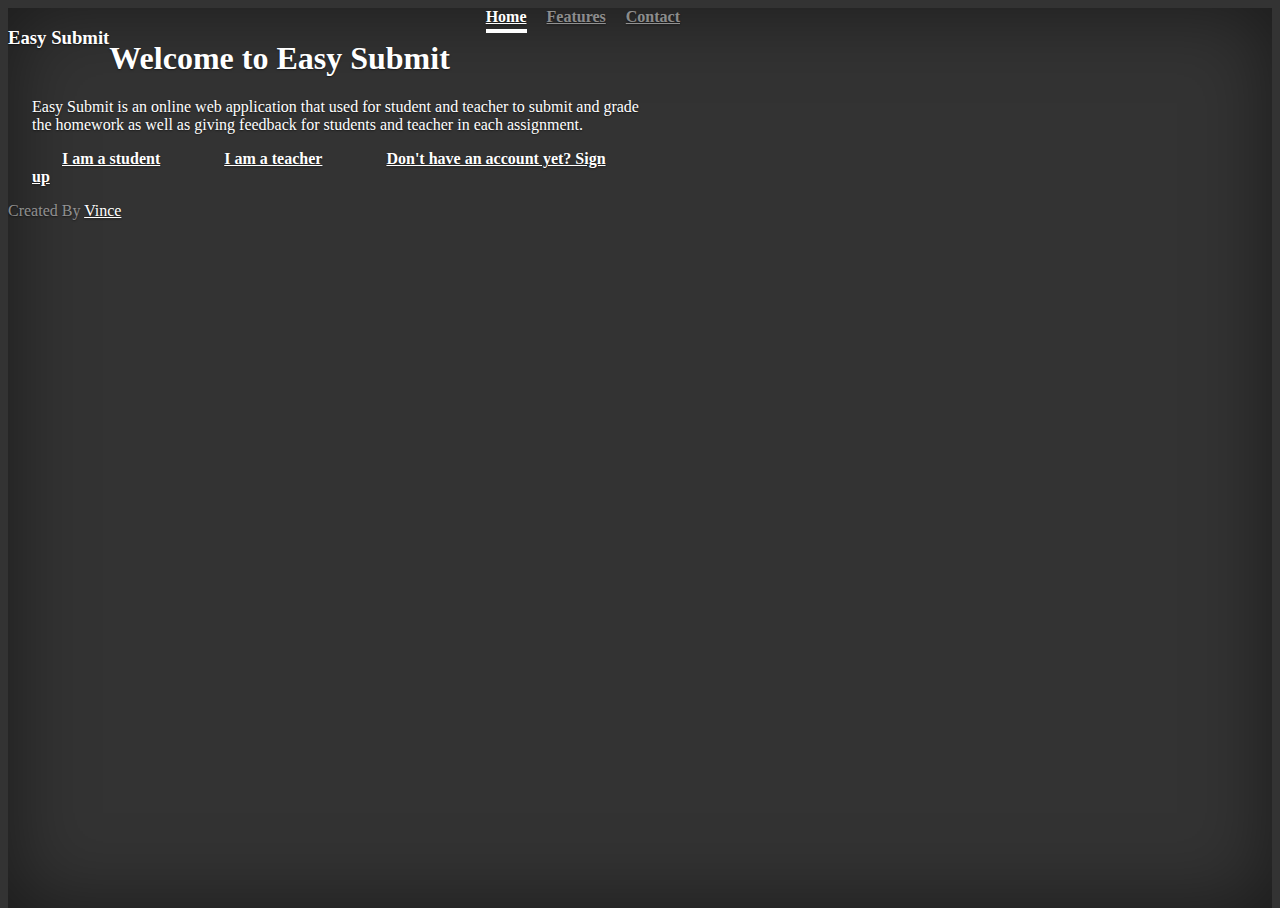
<file: templates/main/1/index.html>
<!DOCTYPE html>
<html lang="en" dir="ltr">
  <head>
    <meta charset="utf-8">
    <title>EasySubmit</title>
    <link rel="stylesheet" href="https://stackpath.bootstrapcdn.com/bootstrap/4.5.0/css/bootstrap.min.css" integrity="sha384-9aIt2nRpC12Uk9gS9baDl411NQApFmC26EwAOH8WgZl5MYYxFfc+NcPb1dKGj7Sk" crossorigin="anonymous">
  <script src="https://stackpath.bootstrapcdn.com/bootstrap/4.5.0/js/bootstrap.min.js" integrity="sha384-OgVRvuATP1z7JjHLkuOU7Xw704+h835Lr+6QL9UvYjZE3Ipu6Tp75j7Bh/kR0JKI" crossorigin="anonymous"></script>
	<link rel="stylesheet" href="inde.css">

  </head>
  <body>
    <body class="text-center">
      <div class="cover-container d-flex w-100 h-100 p-3 mx-auto flex-column">
    <header class="masthead mb-auto">
      <div class="inner">
        <h3 class="masthead-brand">Easy Submit</h3>
        <nav class="nav nav-masthead justify-content-center">
          <a class="nav-link active" href="#">Home</a>
          <a class="nav-link" href="#">Features</a>
          <a class="nav-link" href="#">Contact</a>
        </nav>
      </div>
    </header>

    <main role="main" class="inner cover">
      <h1 class="cover-heading">Welcome to Easy Submit</h1>
      <p class="lead">Easy Submit is an online web application that used for student and teacher to submit and grade the homework as well as giving feedback for students and teacher in each assignment.</p>
      <p class="lead">
        <a href="studentlogin.html" class="btn btn-lg btn-secondary">I am a student</a>
        <a href="teacherlogin.html" class="btn btn-lg btn-secondary">I am a teacher</a>
        <a href="signup.html" class="btn btn-lg btn-secondary">Don't have an account yet? Sign up</a>
      </p>
    </main>

    <footer class="mastfoot mt-auto">
      <div class="inner">
        <p>Created By <a href="http://dkxling.com//">Vince</a>
      </div>
    </footer>
  </div>
  </body>
    </form>
  </body>
</html>
</file>
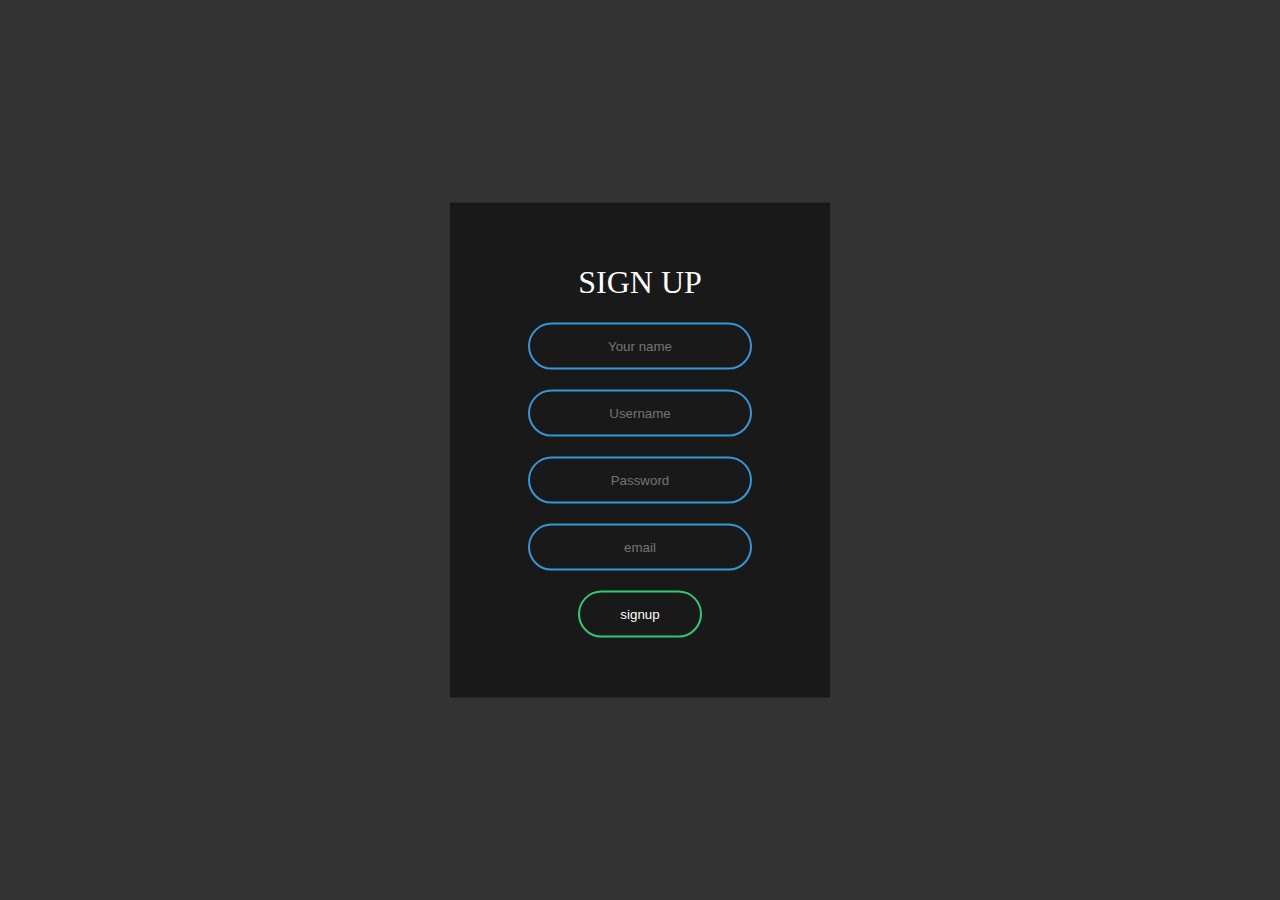
<file: templates/main/1/signup.html>
<!DOCTYPE html>
<html lang="en" dir="ltr">
  <head>
    <meta charset="utf-8">
    <title>Signup</title>
    <link rel="stylesheet" href="style.css">
  </head>
  <body>

<form class="box" action="teacherlogin.html" method="post">
  <h1>Sign up</h1>
  <input type="text" name="" placeholder="Your name">
  <input type="text" name="" placeholder="Username">
  <input type="password" name="" placeholder="Password">
  <input type="email" name="" placeholder="email">

  <input type="submit" name="" value="signup">


</form>


  </body>
</html>
</file>
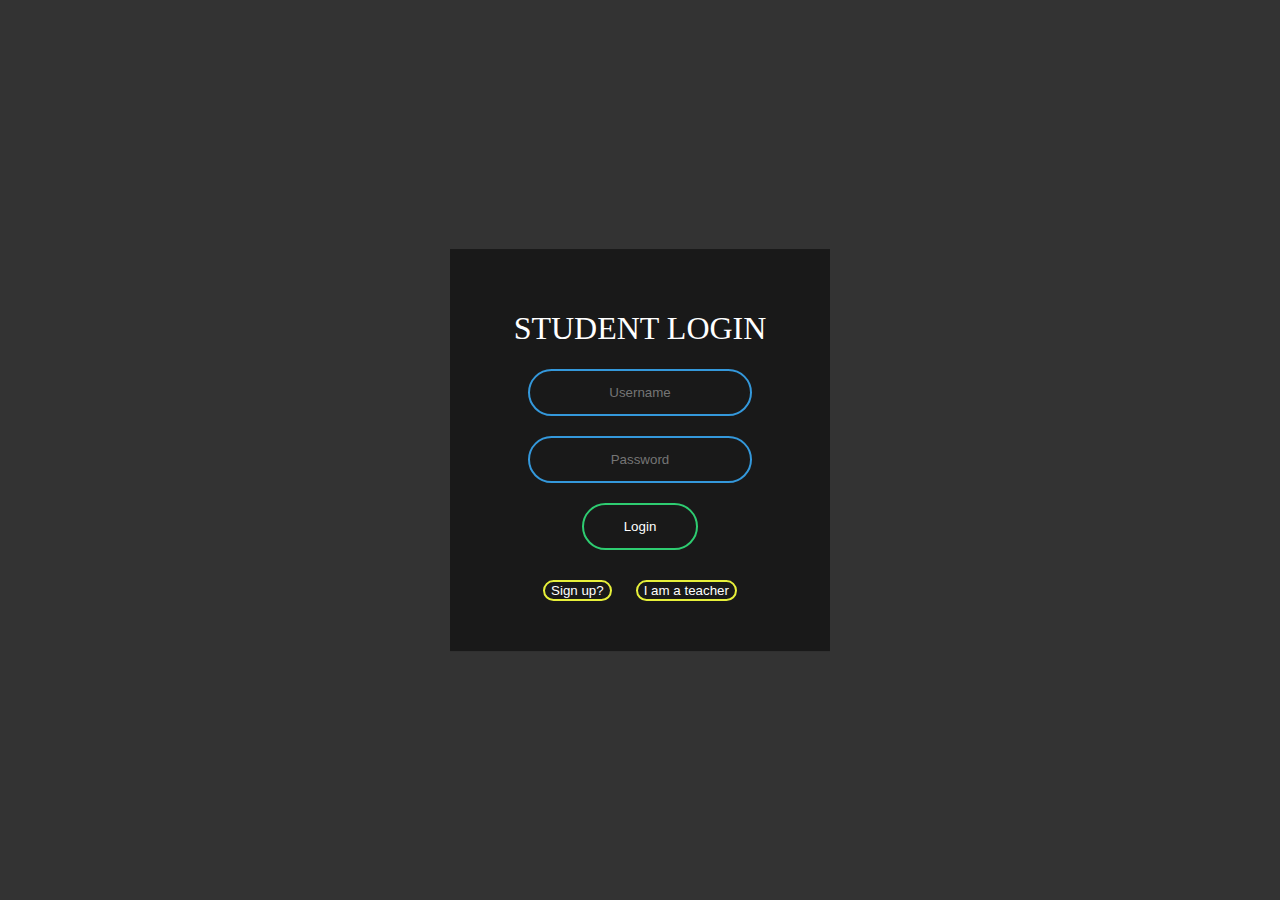
<file: templates/main/1/studentlogin.html>
<!DOCTYPE html>
<html lang="en" dir="ltr">
  <head>
    <meta charset="utf-8">
    <title>َStudentloginpage</title>
    <link rel="stylesheet" href="style.css">
  </head>
  <body>

<form class="box">
  <h1>Student Login</h1>
  <input type="text" name="" placeholder="Username">
  <input type="password" name="" placeholder="Password">
  <input type="submit" name="" value="Login">
  <button onclick="location.href='signup.html'" type="button">Sign up?</button>
  <button onclick="location.href='teacherlogin.html'" type="button">I am a teacher</button>

</form>


  </body>
</html>
</file>
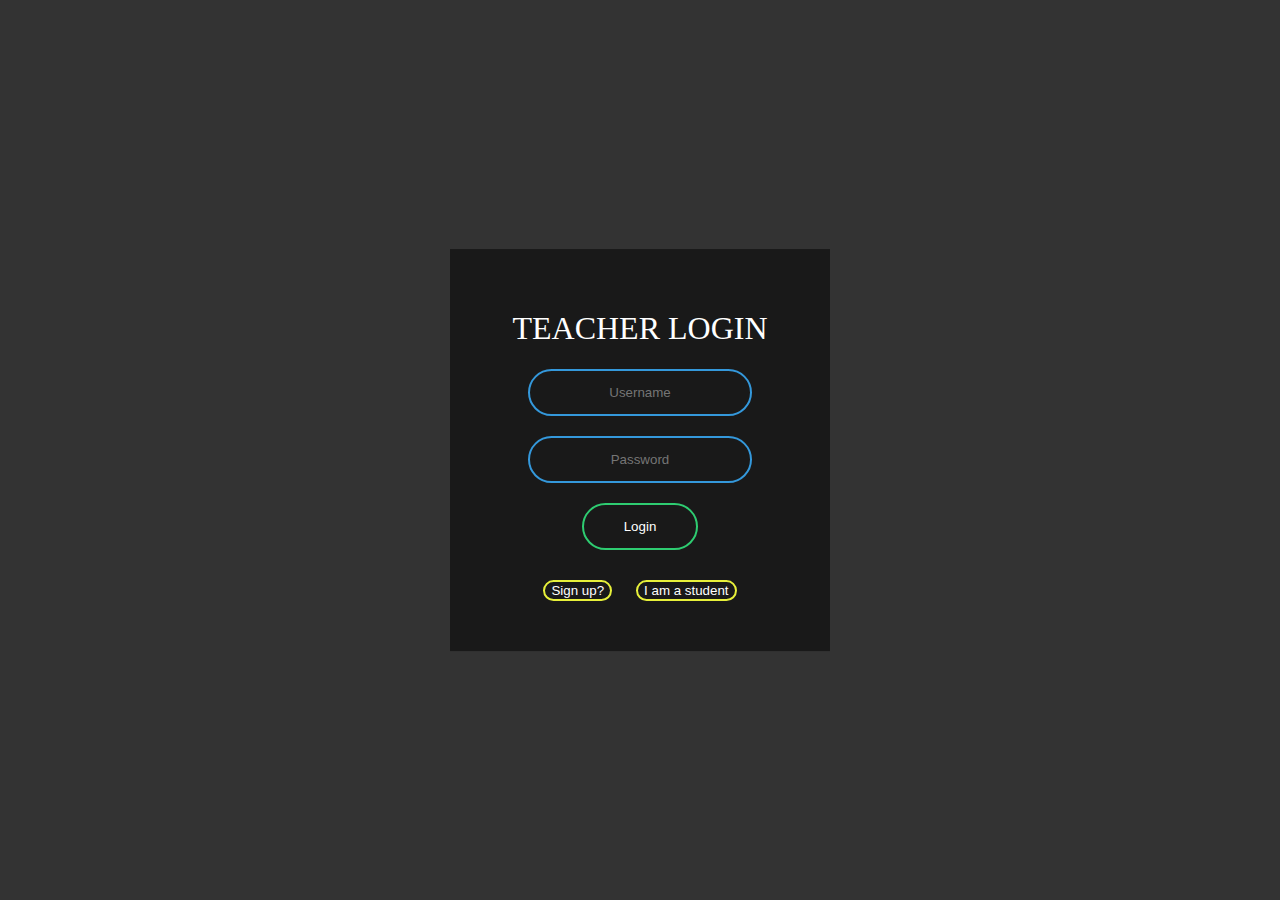
<file: templates/main/1/teacherlogin.html>
<!DOCTYPE html>
<html lang="en" dir="ltr">
  <head>
    <meta charset="utf-8">
    <title>Teacherloginpage</title>
    <link rel="stylesheet" href="style.css">
  </head>
  <body>

<form class="box" action="teacherlogin.html" method="post">
  <h1>Teacher Login</h1>
  <input type="text" name="" placeholder="Username">
  <input type="password" name="" placeholder="Password">
  <input type="submit" name="" value="Login">
  <button onclick="location.href='signup.html'" type="button">Sign up?</button>
  <button onclick="location.href='studentlogin.html'" type="button">I am a student</button>


</form>


  </body>
</html>
</file>
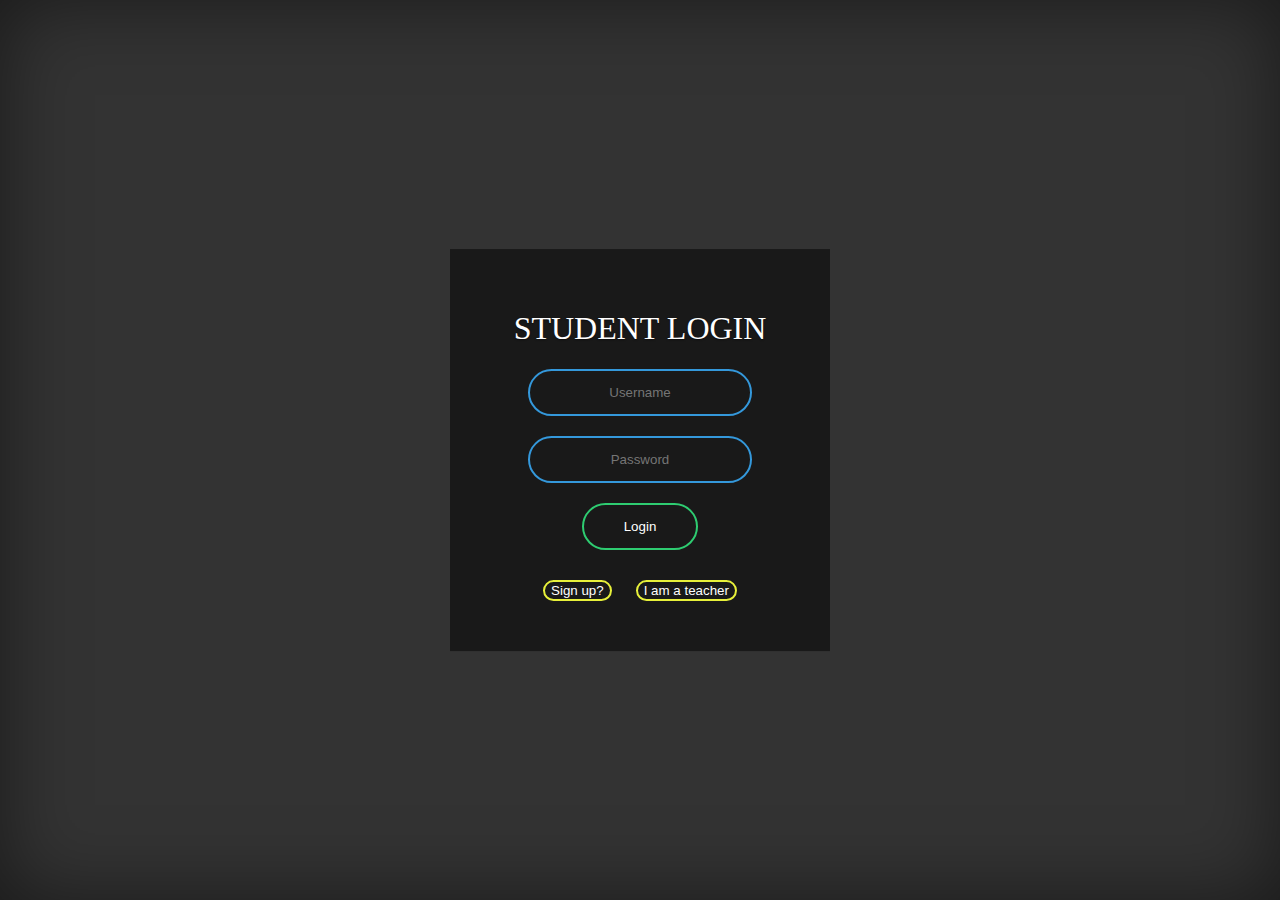
<file: templates/main/backup/studentlogin.html>
<!DOCTYPE html>
<html lang="en" dir="ltr">
  <head>
    <meta charset="utf-8">
    <title>َStudentloginpage</title>
    <link rel="stylesheet" href="inde.css">
  </head>
  <body>

<form class="box">
  <h1>Student Login</h1>
  <input type="text" name="" placeholder="Username">
  <input type="password" name="" placeholder="Password">
  <input type="submit" name="" value="Login">
  <button onclick="location.href='signup.html'" type="button">Sign up?</button>
  <button onclick="location.href='teacherlogin.html'" type="button">I am a teacher</button>

</form>


  </body>
</html>
</file>
<file: templates/main/1/inde.css>
/*
 * Globals
 */

/* Links */
a,
a:focus,
a:hover {
  color: #fff;
}

/* Custom default button */
.btn-secondary{
  margin:10px
}
.btn-secondary:hover,
.btn-secondary:focus {
  color: #333;
  text-shadow: none; /* Prevent inheritance from `body` */
  background-color: #fff;
  border: .05rem solid #fff;
}

/*
 * Base structure
 */

html,
body {
  height: 100%;
  background-color: #333;
}

body {
  display: -ms-flexbox;
  display: flex;
  color: #fff;
  text-shadow: 0 .05rem .1rem rgba(0, 0, 0, .5);
  box-shadow: inset 0 0 5rem rgba(0, 0, 0, .5);
}

.cover-container {
  max-width: 42em;
}


/*
 * Header
 */
.masthead {
  margin-bottom: 2rem;
}

.masthead-brand {
  margin-bottom: 0;
}

.nav-masthead .nav-link {
  padding: .25rem 0;
  font-weight: 700;
  color: rgba(255, 255, 255, .5);
  background-color: transparent;
  border-bottom: .25rem solid transparent;
}

.nav-masthead .nav-link:hover,
.nav-masthead .nav-link:focus {
  border-bottom-color: rgba(255, 255, 255, .25);
}

.nav-masthead .nav-link + .nav-link {
  margin-left: 1rem;
}

.nav-masthead .active {
  color: #fff;
  border-bottom-color: #fff;
}

@media (min-width: 48em) {
  .masthead-brand {
    float: left;
  }
  .nav-masthead {
    float: right;
  }
}


/*
 * Cover
 */
.cover {
  padding: 0 1.5rem;
}
.cover .btn-lg {
  padding: .75rem 1.25rem;
  font-weight: 700;
}


/*
 * Footer
 */
.mastfoot {
  color: rgba(255, 255, 255, .5);
}
</file>
<file: templates/main/1/style.css>
body{
  margin: 0;
  padding: 0;
  font-family: serif;
  background: #333;
}
.box{
  width: 300px;
  padding: 40px;
  position: absolute;
  top: 50%;
  left: 50%;
  transform: translate(-50%,-50%);
  background: #191919;
  text-align: center;
}
.box h1{
  color: white;
  text-transform: uppercase;
  font-weight: 500;
}
.box input[type = "text"],.box input[type = "password"],.box input[type = "email"]{
  border:0;
  background: none;
  display: block;
  margin: 20px auto;
  text-align: center;
  border: 2px solid #3498db;
  padding: 14px 10px;
  width: 200px;
  outline: none;
  color: white;
  border-radius: 24px;
  transition: 0.25s;
}
.box input[type = "text"]:focus,.box input[type = "password"]:focus,.box input[type = "email"]:focus{
  width: 280px;
  border-color: #2ecc71;
}
.box input[type = "submit"]{
  border:0;
  background: none;
  display: block;
  margin: 20px auto;
  text-align: center;
  border: 2px solid #2ecc71;
  padding: 14px 40px;
  outline: none;
  color: white;
  border-radius: 24px;
  transition: 0.25s;
  cursor: pointer;
}
.box input[type = "submit"]:hover{
  background: #2ecc71;
}

.box input[type = "button"]{
   margin: 10px;
  background: none;
  color: white;
  border: 2px solid #e7f03a;
  border-radius: 18px;
  text-align: center;
}

.box input[type = "button"]:hover{
  background: #e7f03a;

}

.box button{
  margin: 10px;
 background: none;
 color: white;
 border: 2px solid #e7f03a;
 border-radius: 18px;
 text-align: center;
}
.box button:hover{
  background: #e7f03a;
}


.masthead {
 margin-bottom: 2rem;
}

.masthead-brand {
 margin-bottom: 0;
}

.nav-masthead .nav-link {
 padding: .25rem 0;
 font-weight: 700;
 color: rgba(255, 255, 255, .5);
 background-color: transparent;
 border-bottom: .25rem solid transparent;
}

.nav-masthead .nav-link:hover,
.nav-masthead .nav-link:focus {
 border-bottom-color: rgba(255, 255, 255, .25);
}

.nav-masthead .nav-link + .nav-link {
 margin-left: 1rem;
}

.nav-masthead .active {
 color: #fff;
 border-bottom-color: #fff;
}

@media (min-width: 48em) {
 .masthead-brand {
   float: left;
 }
 .nav-masthead {
   float: right;
 }
}
</file>
<file: templates/main/backup/inde.css>
/*
 * Globals
 */

/* Links */
a,
a:focus,
a:hover {
  color: #fff;
}

/* Custom default button */
.btn-secondary{
  margin:10px
}
.btn-secondary:hover,
.btn-secondary:focus {
  color: #333;
  text-shadow: none; /* Prevent inheritance from `body` */
  background-color: #fff;
  border: .05rem solid #fff;
}

/*
 * Base structure
 */

html,
body {
  height: 100%;
  background-color: #333;
}

body {
  display: -ms-flexbox;
  display: flex;
  color: #fff;
  text-shadow: 0 .05rem .1rem rgba(0, 0, 0, .5);
  box-shadow: inset 0 0 5rem rgba(0, 0, 0, .5);
}

.cover-container {
  max-width: 42em;
}


/*
 * Header
 */
.masthead {
  margin-bottom: 2rem;
}

.masthead-brand {
  margin-bottom: 0;
}

.nav-masthead .nav-link {
  padding: .25rem 0;
  font-weight: 700;
  color: rgba(255, 255, 255, .5);
  background-color: transparent;
  border-bottom: .25rem solid transparent;
}

.nav-masthead .nav-link:hover,
.nav-masthead .nav-link:focus {
  border-bottom-color: rgba(255, 255, 255, .25);
}

.nav-masthead .nav-link + .nav-link {
  margin-left: 1rem;
}

.nav-masthead .active {
  color: #fff;
  border-bottom-color: #fff;
}

@media (min-width: 48em) {
  .masthead-brand {
    float: left;
  }
  .nav-masthead {
    float: right;
  }
}


/*
 * Cover
 */
.cover {
  padding: 0 1.5rem;
}
.cover .btn-lg {
  padding: .75rem 1.25rem;
  font-weight: 700;
}


/*
 * Footer
 */
.mastfoot {
  color: rgba(255, 255, 255, .5);
}
body{
  margin: 0;
  padding: 0;
  font-family: serif;
  background: #333;
}
.box{
  width: 300px;
  padding: 40px;
  position: absolute;
  top: 50%;
  left: 50%;
  transform: translate(-50%,-50%);
  background: #191919;
  text-align: center;
}
.box h1{
  color: white;
  text-transform: uppercase;
  font-weight: 500;
}
.box input[type = "text"],.box input[type = "password"],.box input[type = "email"]{
  border:0;
  background: none;
  display: block;
  margin: 20px auto;
  text-align: center;
  border: 2px solid #3498db;
  padding: 14px 10px;
  width: 200px;
  outline: none;
  color: white;
  border-radius: 24px;
  transition: 0.25s;
}
.box input[type = "text"]:focus,.box input[type = "password"]:focus,.box input[type = "email"]:focus{
  width: 280px;
  border-color: #2ecc71;
}
.box input[type = "submit"]{
  border:0;
  background: none;
  display: block;
  margin: 20px auto;
  text-align: center;
  border: 2px solid #2ecc71;
  padding: 14px 40px;
  outline: none;
  color: white;
  border-radius: 24px;
  transition: 0.25s;
  cursor: pointer;
}
.box input[type = "submit"]:hover{
  background: #2ecc71;
}

.box input[type = "button"]{
   margin: 10px;
  background: none;
  color: white;
  border: 2px solid #e7f03a;
  border-radius: 18px;
  text-align: center;
}

.box input[type = "button"]:hover{
  background: #e7f03a;

}

.box button{
  margin: 10px;
 background: none;
 color: white;
 border: 2px solid #e7f03a;
 border-radius: 18px;
 text-align: center;
}
.box button:hover{
  background: #e7f03a;
}


.masthead {
 margin-bottom: 2rem;
}

.masthead-brand {
 margin-bottom: 0;
}

.nav-masthead .nav-link {
 padding: .25rem 0;
 font-weight: 700;
 color: rgba(255, 255, 255, .5);
 background-color: transparent;
 border-bottom: .25rem solid transparent;
}

.nav-masthead .nav-link:hover,
.nav-masthead .nav-link:focus {
 border-bottom-color: rgba(255, 255, 255, .25);
}

.nav-masthead .nav-link + .nav-link {
 margin-left: 1rem;
}

.nav-masthead .active {
 color: #fff;
 border-bottom-color: #fff;
}

@media (min-width: 48em) {
 .masthead-brand {
   float: left;
 }
 .nav-masthead {
   float: right;
 }
}
</file>
